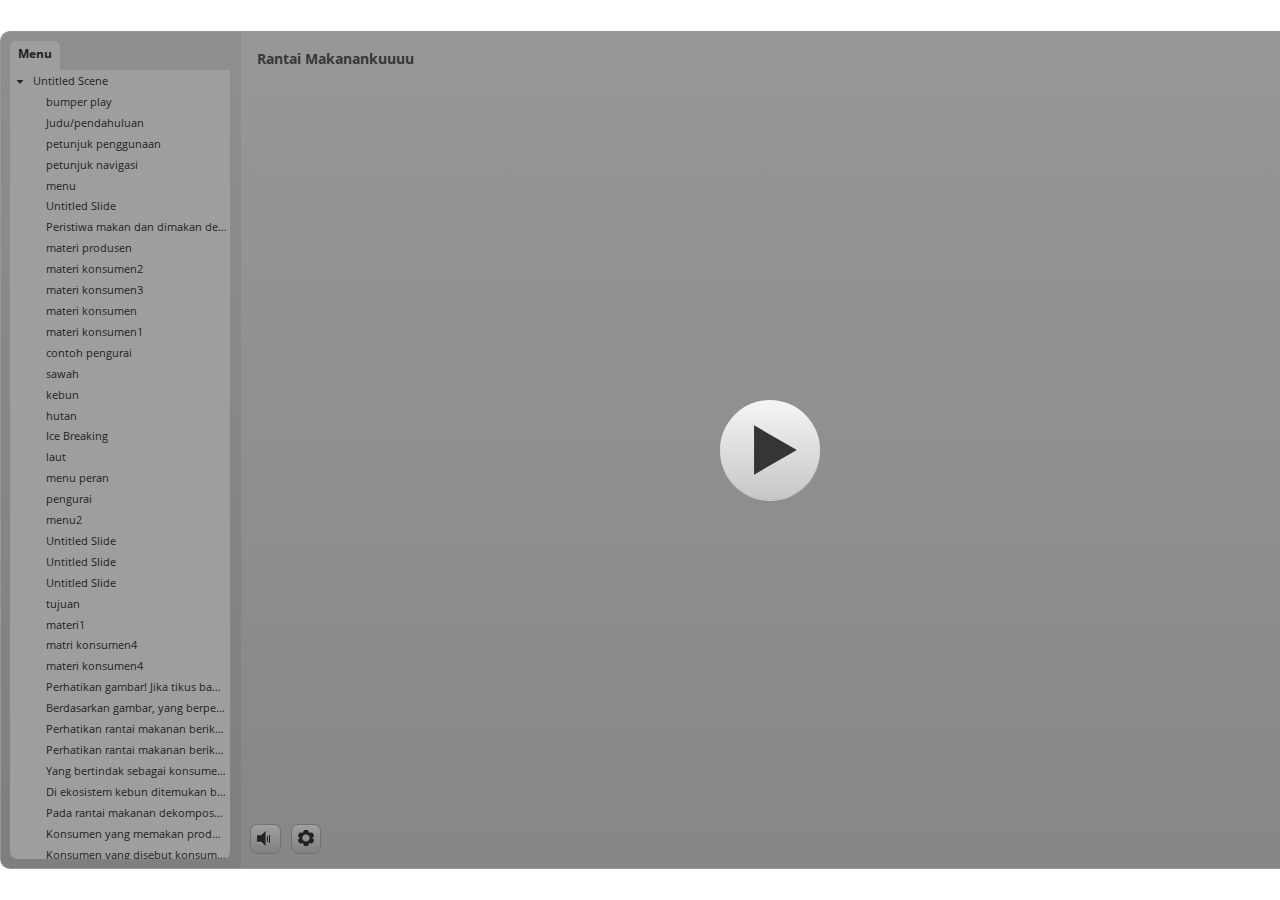
<file: index.html>
<!DOCTYPE html>
<html lang="en-US">
<head>
  <meta charset="utf-8">
  <!-- Created using Storyline 3 - http://www.articulate.com  -->
  <!-- version: 3.12.24693.0 -->
  <title>Rantai Makanankuuuu</title>
  <meta http-equiv="x-ua-compatible" content="IE=edge" />
  <meta name="viewport" content="width=device-width, initial-scale=1.0, user-scalable=no, shrink-to-fit=no, minimal-ui" />
  <meta name="apple-mobile-web-app-capable" content="yes" />
  <style>
    html, body { height: 100%; padding: 0; margin: 0 }
    #app { height: 100%; width: 100%; }
  </style>
  
  <script>window.THREE = { };</script>
</head>
<body style="background: #FFFFFF" class="cs-HTML theme-classic">
  <!-- 360 -->
<audio src="" id="bgSong" preload="auto" autoplay loop></audio>
  <script>!function(e){function n(e,i){return e.test(i)}function i(e){var i=e||navigator.userAgent,o=i.split("[FBAN");if(void 0!==o[1]&&(i=o[0]),this.apple={phone:n(t,i),ipod:n(d,i),tablet:!n(t,i)&&n(s,i),device:n(t,i)||n(d,i)||n(s,i)},this.amazon={phone:n(h,i),tablet:!n(h,i)&&n(a,i),device:n(h,i)||n(a,i)},this.android={phone:n(h,i)||n(b,i),tablet:!n(h,i)&&!n(b,i)&&(n(a,i)||n(r,i)),device:n(h,i)||n(a,i)||n(b,i)||n(r,i)},this.windows={phone:n(l,i),tablet:n(p,i),device:n(l,i)||n(p,i)},this.other={blackberry:n(f,i),blackberry10:n(u,i),opera:n(c,i),firefox:n(A,i),chrome:n(w,i),device:n(f,i)||n(u,i)||n(c,i)||n(A,i)||n(w,i)},this.seven_inch=n(v,i),this.any=this.apple.device||this.android.device||this.windows.device||this.other.device||this.seven_inch,this.phone=this.apple.phone||this.android.phone||this.windows.phone,this.tablet=this.apple.tablet||this.android.tablet||this.windows.tablet,"undefined"==typeof window)return this}function o(){var e=new i;return e.Class=i,e}var t=/iPhone/i,d=/iPod/i,s=/iPad/i,b=/(?=.*\bAndroid\b)(?=.*\bMobile\b)/i,r=/Android/i,h=/(?=.*\bAndroid\b)(?=.*\bSD4930UR\b)/i,a=/(?=.*\bAndroid\b)(?=.*\b(?:KFOT|KFTT|KFJWI|KFJWA|KFSOWI|KFTHWI|KFTHWA|KFAPWI|KFAPWA|KFARWI|KFASWI|KFSAWI|KFSAWA)\b)/i,l=/IEMobile/i,p=/(?=.*\bWindows\b)(?=.*\bARM\b)/i,f=/BlackBerry/i,u=/BB10/i,c=/Opera Mini/i,w=/(CriOS|Chrome)(?=.*\bMobile\b)/i,A=/(?=.*\bFirefox\b)(?=.*\bMobile\b)/i,v=new RegExp("(?:Nexus 7|BNTV250|Kindle Fire|Silk|GT-P1000)","i");"undefined"!=typeof module&&module.exports&&"undefined"==typeof window?module.exports=i:"undefined"!=typeof module&&module.exports&&"undefined"!=typeof window?module.exports=o():"function"==typeof define&&define.amd?define("isMobile",[],e.isMobile=o()):e.isMobile=o()}(this);
    window.isMobile.apple.tablet = window.isMobile.apple.tablet ||
      (navigator.platform === 'MacIntel' && navigator.maxTouchPoints > 1);
    window.isMobile.apple.device = window.isMobile.apple.device || window.isMobile.apple.tablet;
    window.isMobile.tablet = window.isMobile.tablet || window.isMobile.apple.tablet;
    window.isMobile.any = window.isMobile.any || window.isMobile.apple.tablet;
  </script>

  <div id="focus-sink" aria-hidden="true" tabIndex="-1"></div>

  <div id="preso"></div>
  <script>
    window.DS = {};
    window.globals = {
      DATA_PATH_BASE: '',
      HAS_FRAME: true,
      HAS_SLIDE: true,

      lmsPresent: false,
      tinCanPresent: false,
      cmi5Present: false,
      aoSupport: false,
      scale: 'noscale',
      captureRc: false,
      browserSize: 'optimal',
      bgColor: '#FFFFFF',
      features: 'AccessibleText,SettingsControl,TextStyleHyperlinks',
      themeName: 'classic',
      preloaderColor: '#FFFFFF',
      suppressAnalytics: false,
      productChannel: 'perpetual',
      publishSource: 'storyline',
      aid: '',
      cid: '81ef2e80-7535-4cf2-82e2-7ce16f9dc3d3',
      playerVersion: '3.12.24693.0',
      maxIosVideoElements: 5,

      
      parseParams: function(qs) {
        if (window.globals.parsedParams != null) {
          return window.globals.parsedParams;
        }
        qs = (qs || window.location.search.substr(1)).split('+').join(' ');
        var params = {},
            tokens,
            re = /[?&]?([^=]+)=([^&]*)/g;

        while (tokens = re.exec(qs)) {
          params[decodeURIComponent(tokens[1]).trim()] =
            decodeURIComponent(tokens[2]).trim();
        }
        window.globals.parsedParams = params;
        return params;
      }

    };

    (function() {

      var classTypes = [ 'desktop', 'mobile', 'phone', 'tablet' ];

      var addDeviceClasses = function(prefix, testObj) {
        var curr, i;
        for (i = 0; i < classTypes.length; i++) {
          curr = classTypes[i];
          if (testObj[curr]) {
            document.body.classList.add(prefix + curr);
          }
        }
      };

      var params = window.globals.parseParams(),
          isDevicePreview = params.devicepreview === '1',
          isPhoneOverride = params.deviceType === 'phone' || (isDevicePreview && params.phone == '1'),
          isTabletOverride = (params.deviceType === 'tablet' || isDevicePreview) && !isPhoneOverride,
          isMobileOverride = isPhoneOverride || isTabletOverride;

      var deviceView = {
        desktop: !window.isMobile.any && !isMobileOverride,
        mobile: window.isMobile.any || isMobileOverride,
        phone: isPhoneOverride || (window.isMobile.phone && !isTabletOverride),
        tablet: isTabletOverride || window.isMobile.tablet
      };

      window.globals.deviceView = deviceView;
      window.isMobile.desktop = !window.isMobile.any;
      window.isMobile.mobile = window.isMobile.any;

      addDeviceClasses('view-', deviceView);

    })();
  </script>
  
  <script src='story_content/user.js' type=text/javascript></script>
  <div class="slide-loader"></div>

  <script type="text/javascript">
    if (window.globals.deviceView.isMobile) { var doc = document, loader = doc.body.querySelector('.slide-loader'); [ 1, 2, 3 ].forEach(function(n) { var d = doc.createElement('div'); d.style.backgroundColor = window.globals.preloaderColor; d.classList.add('mobile-loader-dot'); d.classList.add('dot' + n); loader.appendChild(d); }); }
  </script>

  <div class="mobile-load-title-overlay" style="display: none">
    <div class="mobile-load-title">Rantai Makanankuuuu</div>
  </div>

  <div class="mobile-chrome-warning"></div>

  <script>
    
    if (window.autoSpider && window.vInterfaceObject) {
      document.querySelector('.mobile-load-title-overlay').style.display = 'none';
    }
  </script>

  

  <link rel="stylesheet" href="html5/data/css/output.min.css" data-noprefix />
</body>
<script src="html5/lib/scripts/bootstrapper.min.js"></script>
</html>
</file>
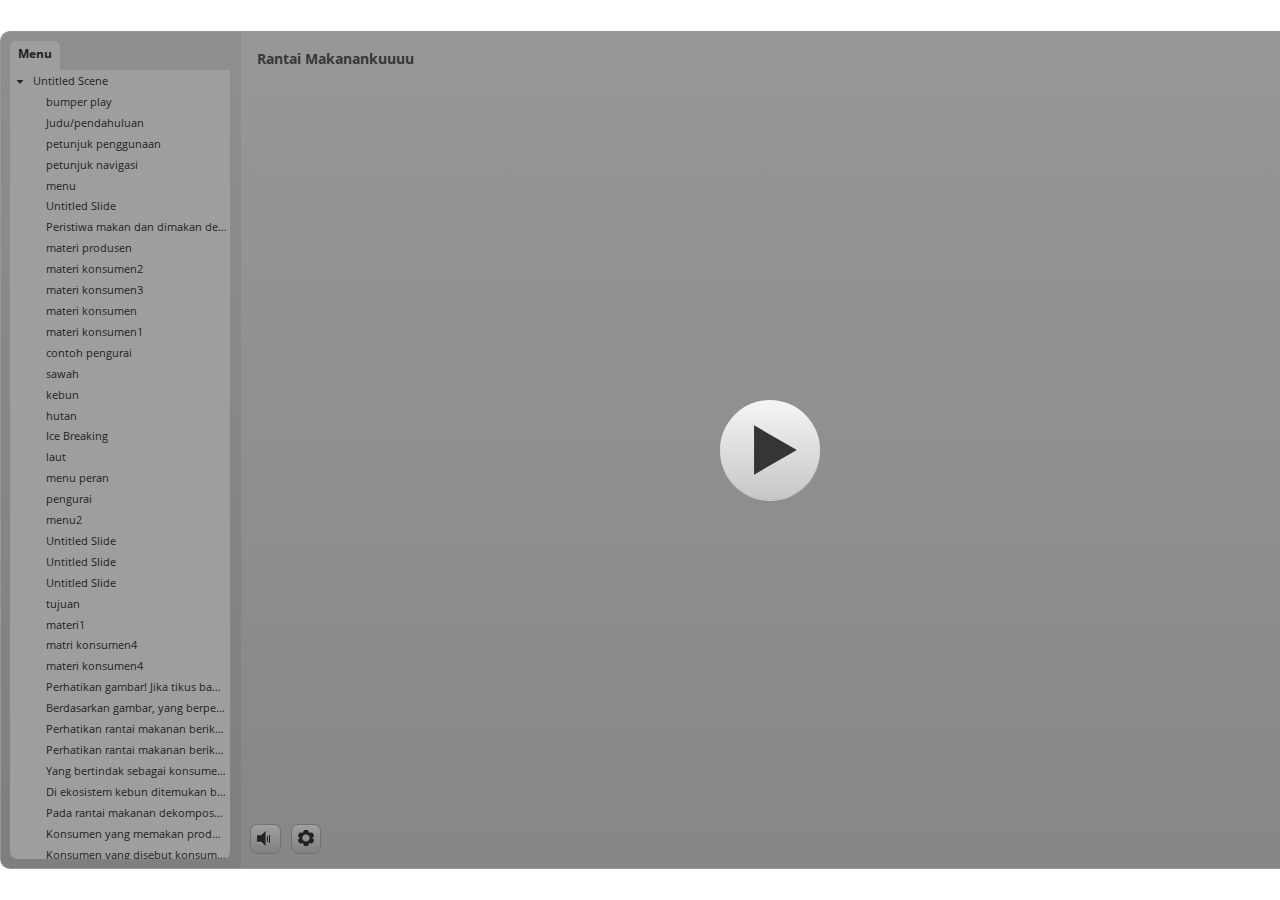
<file: story.html>
<!DOCTYPE html>
<html lang="en-US">
<head>
  <meta charset="utf-8">
  <!-- Created using Storyline 3 - http://www.articulate.com  -->
  <!-- version: 3.12.24693.0 -->
  <title>Rantai Makanankuuuu</title>
  <meta http-equiv="x-ua-compatible" content="IE=edge" />
  <meta name="viewport" content="width=device-width, initial-scale=1.0, user-scalable=no, shrink-to-fit=no, minimal-ui" />
  <meta name="apple-mobile-web-app-capable" content="yes" />
  <style>
    html, body { height: 100%; padding: 0; margin: 0 }
    #app { height: 100%; width: 100%; }
  </style>
  
  <script>window.THREE = { };</script>
</head>
<body style="background: #FFFFFF" class="cs-HTML theme-classic">
  <!-- 360 -->
  <script>!function(e){function n(e,i){return e.test(i)}function i(e){var i=e||navigator.userAgent,o=i.split("[FBAN");if(void 0!==o[1]&&(i=o[0]),this.apple={phone:n(t,i),ipod:n(d,i),tablet:!n(t,i)&&n(s,i),device:n(t,i)||n(d,i)||n(s,i)},this.amazon={phone:n(h,i),tablet:!n(h,i)&&n(a,i),device:n(h,i)||n(a,i)},this.android={phone:n(h,i)||n(b,i),tablet:!n(h,i)&&!n(b,i)&&(n(a,i)||n(r,i)),device:n(h,i)||n(a,i)||n(b,i)||n(r,i)},this.windows={phone:n(l,i),tablet:n(p,i),device:n(l,i)||n(p,i)},this.other={blackberry:n(f,i),blackberry10:n(u,i),opera:n(c,i),firefox:n(A,i),chrome:n(w,i),device:n(f,i)||n(u,i)||n(c,i)||n(A,i)||n(w,i)},this.seven_inch=n(v,i),this.any=this.apple.device||this.android.device||this.windows.device||this.other.device||this.seven_inch,this.phone=this.apple.phone||this.android.phone||this.windows.phone,this.tablet=this.apple.tablet||this.android.tablet||this.windows.tablet,"undefined"==typeof window)return this}function o(){var e=new i;return e.Class=i,e}var t=/iPhone/i,d=/iPod/i,s=/iPad/i,b=/(?=.*\bAndroid\b)(?=.*\bMobile\b)/i,r=/Android/i,h=/(?=.*\bAndroid\b)(?=.*\bSD4930UR\b)/i,a=/(?=.*\bAndroid\b)(?=.*\b(?:KFOT|KFTT|KFJWI|KFJWA|KFSOWI|KFTHWI|KFTHWA|KFAPWI|KFAPWA|KFARWI|KFASWI|KFSAWI|KFSAWA)\b)/i,l=/IEMobile/i,p=/(?=.*\bWindows\b)(?=.*\bARM\b)/i,f=/BlackBerry/i,u=/BB10/i,c=/Opera Mini/i,w=/(CriOS|Chrome)(?=.*\bMobile\b)/i,A=/(?=.*\bFirefox\b)(?=.*\bMobile\b)/i,v=new RegExp("(?:Nexus 7|BNTV250|Kindle Fire|Silk|GT-P1000)","i");"undefined"!=typeof module&&module.exports&&"undefined"==typeof window?module.exports=i:"undefined"!=typeof module&&module.exports&&"undefined"!=typeof window?module.exports=o():"function"==typeof define&&define.amd?define("isMobile",[],e.isMobile=o()):e.isMobile=o()}(this);
    window.isMobile.apple.tablet = window.isMobile.apple.tablet ||
      (navigator.platform === 'MacIntel' && navigator.maxTouchPoints > 1);
    window.isMobile.apple.device = window.isMobile.apple.device || window.isMobile.apple.tablet;
    window.isMobile.tablet = window.isMobile.tablet || window.isMobile.apple.tablet;
    window.isMobile.any = window.isMobile.any || window.isMobile.apple.tablet;
  </script>

  <div id="focus-sink" aria-hidden="true" tabIndex="-1"></div>

  <div id="preso"></div>
  <script>
    window.DS = {};
    window.globals = {
      DATA_PATH_BASE: '',
      HAS_FRAME: true,
      HAS_SLIDE: true,

      lmsPresent: false,
      tinCanPresent: false,
      cmi5Present: false,
      aoSupport: false,
      scale: 'noscale',
      captureRc: false,
      browserSize: 'optimal',
      bgColor: '#FFFFFF',
      features: 'AccessibleText,SettingsControl,TextStyleHyperlinks',
      themeName: 'classic',
      preloaderColor: '#FFFFFF',
      suppressAnalytics: false,
      productChannel: 'perpetual',
      publishSource: 'storyline',
      aid: '',
      cid: '81ef2e80-7535-4cf2-82e2-7ce16f9dc3d3',
      playerVersion: '3.12.24693.0',
      maxIosVideoElements: 5,

      
      parseParams: function(qs) {
        if (window.globals.parsedParams != null) {
          return window.globals.parsedParams;
        }
        qs = (qs || window.location.search.substr(1)).split('+').join(' ');
        var params = {},
            tokens,
            re = /[?&]?([^=]+)=([^&]*)/g;

        while (tokens = re.exec(qs)) {
          params[decodeURIComponent(tokens[1]).trim()] =
            decodeURIComponent(tokens[2]).trim();
        }
        window.globals.parsedParams = params;
        return params;
      }

    };

    (function() {

      var classTypes = [ 'desktop', 'mobile', 'phone', 'tablet' ];

      var addDeviceClasses = function(prefix, testObj) {
        var curr, i;
        for (i = 0; i < classTypes.length; i++) {
          curr = classTypes[i];
          if (testObj[curr]) {
            document.body.classList.add(prefix + curr);
          }
        }
      };

      var params = window.globals.parseParams(),
          isDevicePreview = params.devicepreview === '1',
          isPhoneOverride = params.deviceType === 'phone' || (isDevicePreview && params.phone == '1'),
          isTabletOverride = (params.deviceType === 'tablet' || isDevicePreview) && !isPhoneOverride,
          isMobileOverride = isPhoneOverride || isTabletOverride;

      var deviceView = {
        desktop: !window.isMobile.any && !isMobileOverride,
        mobile: window.isMobile.any || isMobileOverride,
        phone: isPhoneOverride || (window.isMobile.phone && !isTabletOverride),
        tablet: isTabletOverride || window.isMobile.tablet
      };

      window.globals.deviceView = deviceView;
      window.isMobile.desktop = !window.isMobile.any;
      window.isMobile.mobile = window.isMobile.any;

      addDeviceClasses('view-', deviceView);

    })();
  </script>
  
  <script src='story_content/user.js' type=text/javascript></script>
  <div class="slide-loader"></div>

  <script type="text/javascript">
    if (window.globals.deviceView.isMobile) { var doc = document, loader = doc.body.querySelector('.slide-loader'); [ 1, 2, 3 ].forEach(function(n) { var d = doc.createElement('div'); d.style.backgroundColor = window.globals.preloaderColor; d.classList.add('mobile-loader-dot'); d.classList.add('dot' + n); loader.appendChild(d); }); }
  </script>

  <div class="mobile-load-title-overlay" style="display: none">
    <div class="mobile-load-title">Rantai Makanankuuuu</div>
  </div>

  <div class="mobile-chrome-warning"></div>

  <script>
    
    if (window.autoSpider && window.vInterfaceObject) {
      document.querySelector('.mobile-load-title-overlay').style.display = 'none';
    }
  </script>

  

  <link rel="stylesheet" href="html5/data/css/output.min.css" data-noprefix />
</body>
<script src="html5/lib/scripts/bootstrapper.min.js"></script>
</html>
</file>
<file: html5/data/css/output.min.css>
@font-face {
  font-family: 'Open SansBold CharsBold7FA3ED33';
  src: url('[data-uri]');
  font-style: normal;
  font-weight: normal;
}
@font-face {
  font-family: 'Open Sans Charset1_ 6WJC949C818';
  src: url('[data-uri]');
  font-style: normal;
  font-weight: normal;
}
@font-face {
  font-family: 'MS PGothic Charset1_ 5gE9ED9D35';
  src: url('[data-uri]');
  font-style: normal;
  font-weight: normal;
}
@font-face {
  font-family: 'Open SansBold CharsBoldE47A47C6';
  src: url('[data-uri]');
  font-style: normal;
  font-weight: normal;
}
@font-face {
  font-family: 'Open Sans Charset0_v9TY33EDE6F2';
  src: url('[data-uri]');
  font-style: normal;
  font-weight: normal;
}
.cs-npnxnanbnsnfns00001100101 .cs-infopanel  {
  box-shadow: 0 1px 0 rgba(184, 184, 184, 1);
  background: rgba(255, 255, 255, 1);
}
.cs-npnxnanbnsnfns00001100101 .cs-infopanel .cs-link {
  color: rgba(124, 34, 128, 1);
}
.cs-npnxnanbnsnfns00001100101 .cs-infopanel .cs-link:hover {
  color: rgba(0, 0, 238, 1);
}
.cs-npnxnanbnsnfns00001100101 .cs-infopanel .cs-name {
  color: rgba(68, 68, 68, 1);
}
.cs-npnxnanbnsnfns00001100101 .cs-infopanel .cs-title {
  color: rgba(153, 153, 153, 1);
}
.cs-npnxnanbnsnfns00001100101 .cs-infopanelpopup  {
  box-shadow: 0 1px 0 rgba(184, 184, 184, 1);
  background: linear-gradient(180deg, rgba(233, 233, 233, 1) 0%, rgba(207, 207, 207, 1) 100%);
}
.cs-npnxnanbnsnfns00001100101 .cs-infopanelpopup .cs-link {
  color: rgba(124, 34, 128, 1);
}
.cs-npnxnanbnsnfns00001100101 .cs-infopanelpopup .cs-link:hover {
  color: rgba(0, 0, 238, 1);
}
.cs-npnxnanbnsnfns00001100101 .cs-infopanelpopup .cs-name {
  color: rgba(68, 68, 68, 1);
}
.cs-npnxnanbnsnfns00001100101 .cs-infopanelpopup .cs-bio {
  color: rgba(153, 153, 153, 1);
}
.cs-npnxnanbnsnfns00001100101 .cs-timer  {
  color: rgba(85, 85, 85, 1);
}
.cs-npnxnanbnsnfns00001100101 .cs-duration stop:first-child {
  stop-color: rgba(0, 215, 255, 1);
}
.cs-npnxnanbnsnfns00001100101 .cs-duration stop:last-child {
  stop-color: rgba(0, 171, 255, 1);
}
.cs-npnxnanbnsnfns00001100101 .cs-elapsed stop:first-child {
  stop-color: rgba(254, 227, 71, 1);
}
.cs-npnxnanbnsnfns00001100101 .cs-elapsed stop:last-child {
  stop-color: rgba(252, 204, 42, 1);
}
.cs-npnxnanbnsnfns00001100101 .cs-timer .cs-pie .cs-innerstroke {
  stroke: rgba(199, 199, 199, 1);
}
.cs-npnxnanbnsnfns00001100101 .cs-timer .cs-pie .cs-innerborder {
  stroke: rgba(255, 255, 255, 1);
}
.cs-npnxnanbnsnfns00001100101 .cs-window  {
  box-shadow: 0 8px 5px rgba(0, 0, 0, 0.2);
  border-color: rgba(234, 234, 234, 1);
  background: rgba(243, 243, 243, 1);
  color: rgba(85, 85, 85, 1);
}
.cs-npnxnanbnsnfns00001100101 .cs-window .cs-diva {
  border-color: rgba(247, 247, 247, 1);
}
.cs-npnxnanbnsnfns00001100101 .cs-window .cs-divb {
  border-color: rgba(211, 211, 211, 1);
}
.cs-npnxnanbnsnfns00001100101 .cs-editor .cs-editor-slide {
  color: rgba(85, 85, 85, 1);
}
.cs-npnxnanbnsnfns00001100101 .cs-editor .cs-editor-html {
  color: rgba(68, 68, 68, 1);
}
.cs-npnxnanbnsnfns00001100101 .cs-editor .cs-editor-button {
  text-shadow: 0 1px 0 rgba(240, 240, 240, 1);
  color: rgba(53, 53, 53, 1);
  border-color: rgba(177, 177, 177, 1);
  background: linear-gradient(180deg, rgba(245, 245, 245, 1) 0%, rgba(199, 199, 199, 1) 100%);
}
.cs-npnxnanbnsnfns00001100101 .cs-editor .cs-editor-button:hover {
  background: linear-gradient(180deg, rgba(242, 242, 242, 1) 0%, rgba(175, 175, 175, 1) 100%);
}
.cs-npnxnanbnsnfns00001100101 .cs-editor .cs-editor-button:active {
  background: linear-gradient(180deg, rgba(199, 199, 199, 1) 0%, rgba(244, 244, 244, 1) 100%);
}
.cs-npnxnanbnsnfns00001100101 .cs-listitem  {
  color: rgba(53, 53, 53, 1);
  border-color: rgba(223, 223, 223, 1);
}
.cs-npnxnanbnsnfns00001100101 .cs-listitem.cs-viewed {
  color: rgba(144, 144, 144, 1);
}
.cs-npnxnanbnsnfns00001100101 .cs-listitem.cs-selected {
  color: rgba(53, 53, 53, 1);
  background: rgba(192, 226, 241, 1);
}
.cs-npnxnanbnsnfns00001100101 .cs-listitem.cs-selected:hover {
  background: rgba(192, 226, 241, 1);
}
.cs-npnxnanbnsnfns00001100101 .cs-listitem.cs-selected.hover {
  background: rgba(192, 226, 241, 1);
}
.cs-npnxnanbnsnfns00001100101 .cs-listitem.cs-selected:focus {
  background: rgba(192, 226, 241, 1);
}
.cs-npnxnanbnsnfns00001100101 .cs-listitem .cs-icon-carrot {
  fill: rgba(53, 53, 53, 1);
}
.cs-npnxnanbnsnfns00001100101 .cs-listitem .cs-icon-carrot .cs-shadow {
  fill: rgba(255, 255, 255, 1);
}
.cs-npnxnanbnsnfns00001100101 .cs-listitem:hover {
  background: rgba(230, 230, 230, 1);
}
.cs-npnxnanbnsnfns00001100101 .cs-listitem.hover {
  background: rgba(230, 230, 230, 1);
}
.cs-npnxnanbnsnfns00001100101 .cs-listitem:focus {
  background: rgba(230, 230, 230, 1);
}
.cs-npnxnanbnsnfns00001100101 .cs-glossary  {
  color: rgba(53, 53, 53, 1);
}
.cs-npnxnanbnsnfns00001100101 .cs-glossary .cs-scrolling-panel {
  background: rgba(231, 231, 231, 1);
}
.cs-npnxnanbnsnfns00001100101 .cs-glossary .cs-term.cs-selected .cs-choice-list-trigger {
  color: rgba(53, 53, 53, 1);
  background: rgba(192, 226, 241, 1);
}
.cs-npnxnanbnsnfns00001100101 .cs-glossary .cs-term.cs-selected .cs-choice-list-trigger:focus {
  color: rgba(53, 53, 53, 1);
  background: rgba(192, 226, 241, 1);
}
.cs-npnxnanbnsnfns00001100101 .cs-glossary .cs-term:hover .cs-choice-list-trigger {
  background: rgba(230, 230, 230, 1);
}
.cs-npnxnanbnsnfns00001100101 .cs-glossary .cs-term.hover .cs-choice-list-trigger {
  background: rgba(230, 230, 230, 1);
}
.cs-npnxnanbnsnfns00001100101 .cs-glossary .cs-term .cs-choice-list-trigger:focus {
  background: rgba(230, 230, 230, 1);
}
.cs-npnxnanbnsnfns00001100101 .cs-glossary .cs-diva {
  border-color: rgba(226, 226, 226, 1);
}
.cs-npnxnanbnsnfns00001100101 .cs-glossary .cs-divb {
  border-color: rgba(226, 226, 226, 1);
}
.cs-npnxnanbnsnfns00001100101 .cs-glossary .cs-divc {
  border-color: rgba(250, 250, 250, 1);
}
.cs-npnxnanbnsnfns00001100101 .cs-glossary .cs-heading {
  color: rgba(68, 68, 68, 1);
}
.cs-npnxnanbnsnfns00001100101 .cs-resource .cs-separator {
  border-color: rgba(224, 224, 224, 1);
}
.cs-npnxnanbnsnfns00001100101 .cs-outline  {
  color: rgba(68, 68, 68, 1);
}
.cs-npnxnanbnsnfns00001100101 .cs-outline .cs-diva {
  border-color: rgba(198, 198, 198, 1);
}
.cs-npnxnanbnsnfns00001100101 .cs-outline .cs-divb {
  border-color: rgba(249, 249, 249, 1);
}
.cs-npnxnanbnsnfns00001100101 .cs-outline .cs-divc {
  border-color: rgba(225, 225, 225, 1);
}
.cs-npnxnanbnsnfns00001100101 .cs-outline .cs-search-filter:hover {
  color: rgba(0, 0, 238, 1);
}
.cs-npnxnanbnsnfns00001100101 .cs-outline .cs-search-filter.hover {
  color: rgba(0, 0, 238, 1);
}
.cs-npnxnanbnsnfns00001100101 .cs-transcript  {
  color: rgba(68, 68, 68, 1);
}
.cs-npnxnanbnsnfns00001100101 .cs-transcript .cs-div {
  border-color: rgba(225, 225, 225, 1);
}
.cs-npnxnanbnsnfns00001100101 .cs-tabs:not(.topmenu-item) {
  color: rgba(85, 85, 85, 1);
}
.cs-npnxnanbnsnfns00001100101 .cs-tabs .cs-inner-button:not(.topmenu-item) {
  text-shadow: 0 1px 0 rgba(240, 240, 240, 1);
}
.cs-npnxnanbnsnfns00001100101 .cs-tabs:hover:not(.topmenu-item) {
  color: rgba(51, 51, 51, 1);
}
.cs-npnxnanbnsnfns00001100101 .cs-tabs.cs-selected {
  background: rgba(243, 243, 243, 1);
  color: rgba(51, 51, 51, 1);
}
.cs-npnxnanbnsnfns00001100101 .cs-seekcontrol  {
  background: linear-gradient(180deg, rgba(245, 245, 245, 1) 0%, rgba(199, 199, 199, 1) 100%);
  border-color: rgba(177, 177, 177, 1);
}
.cs-npnxnanbnsnfns00001100101 .cs-seekcontrol .cs-button:hover .cs-icon {
  fill: rgba(85, 85, 85, 1);
}
.cs-npnxnanbnsnfns00001100101 .cs-seekcontrol .cs-button.hover .cs-icon {
  fill: rgba(85, 85, 85, 1);
}
.cs-npnxnanbnsnfns00001100101 .cs-seekcontrol .cs-button .cs-icon-shadow {
  fill: rgba(240, 240, 240, 1);
}
.cs-npnxnanbnsnfns00001100101 .cs-seekcontrol .cs-button .cs-icon {
  fill: rgba(45, 45, 45, 1);
}
.cs-npnxnanbnsnfns00001100101 .cs-seekcontrol .cs-seek .cs-fill {
  background: rgba(255, 255, 255, 1);
}
.cs-npnxnanbnsnfns00001100101 .cs-seekcontrol .cs-seek {
  background: rgba(231, 231, 231, 1);
  border-color: rgba(184, 184, 184, 1);
}
.cs-npnxnanbnsnfns00001100101 .cs-searchinput .cs-input {
  color: rgba(138, 138, 138, 1);
  border-color: rgba(173, 173, 173, 1);
  background: rgba(223, 223, 223, 1);
}
.cs-npnxnanbnsnfns00001100101 .cs-searchinput .cs-input:focus {
  color: rgba(51, 51, 51, 1);
  background: rgba(250, 250, 250, 1);
}
.cs-npnxnanbnsnfns00001100101 .cs-searchinput .cs-input:hover {
  box-shadow: inset 0 0 1px 0 rgba(107, 248, 255, 1);
}
.cs-npnxnanbnsnfns00001100101 .cs-searchinput .cs-input.hover {
  box-shadow: inset 0 0 1px 0 rgba(107, 248, 255, 1);
}
.cs-npnxnanbnsnfns00001100101 .cs-searchinput .cs-button .cs-icon {
  fill: rgba(138, 138, 138, 1);
}
.cs-npnxnanbnsnfns00001100101 .cs-searchinput .cs-button:hover {
  fill: linear-gradient(180deg, rgba(245, 245, 245, 1) 0%, rgba(199, 199, 199, 1) 100%);
}
.cs-npnxnanbnsnfns00001100101 .cs-searchinput .cs-button.hover {
  fill: linear-gradient(180deg, rgba(245, 245, 245, 1) 0%, rgba(199, 199, 199, 1) 100%);
}
.cs-npnxnanbnsnfns00001100101 .cs-menu  {
  box-shadow: 0 1px 0 rgba(184, 184, 184, 1);
  background: rgba(243, 243, 243, 1);
}
.cs-npnxnanbnsnfns00001100101 .cs-topmenu-item.active .cs-tab {
  background: rgba(243, 243, 243, 1);
}
.cs-npnxnanbnsnfns00001100101 .cs-logo  {
  box-shadow: 0 1px 0 rgba(184, 184, 184, 1);
  background: rgba(255, 255, 255, 1);
}
.cs-npnxnanbnsnfns00001100101 .cs-checkbox  {
  color: rgba(68, 68, 68, 1);
}
.cs-npnxnanbnsnfns00001100101 .cs-checkbox:hover {
  border-color: rgba(107, 248, 255, 1);
}
.cs-npnxnanbnsnfns00001100101 .cs-checkbox.hover {
  border-color: rgba(107, 248, 255, 1);
}
.cs-npnxnanbnsnfns00001100101 .cs-checkbox .cs-box {
  color: rgba(255, 255, 255, 1);
  border-color: rgba(184, 184, 184, 1);
}
.cs-npnxnanbnsnfns00001100101 .cs-checkbox .cs-box:checked::after {
  color: rgba(51, 204, 0, 1);
}
.cs-npnxnanbnsnfns00001100101 .cs-checkbox .cs-box.checked.after {
  color: rgba(51, 204, 0, 1);
}
.cs-npnxnanbnsnfns00001100101 .cs-button  {
  text-shadow: 0 1px 0 rgba(240, 240, 240, 1);
  color: rgba(53, 53, 53, 1);
  border-color: rgba(177, 177, 177, 1);
  background: linear-gradient(180deg, rgba(245, 245, 245, 1) 0%, rgba(199, 199, 199, 1) 100%);
  box-shadow: 0 1px 0 rgba(207, 207, 207, 1);
}
.cs-npnxnanbnsnfns00001100101 .cs-button .cs-icon {
  fill: rgba(53, 53, 53, 1);
}
.cs-npnxnanbnsnfns00001100101 .cs-button .cs-icon-shadow {
  fill: rgba(240, 240, 240, 1);
}
.cs-npnxnanbnsnfns00001100101 .cs-button:hover {
  background: linear-gradient(180deg, rgba(242, 242, 242, 1) 0%, rgba(175, 175, 175, 1) 100%);
}
.cs-npnxnanbnsnfns00001100101 .cs-button.hover {
  background: linear-gradient(180deg, rgba(242, 242, 242, 1) 0%, rgba(175, 175, 175, 1) 100%);
}
.cs-npnxnanbnsnfns00001100101 .cs-button:active {
  background: linear-gradient(180deg, rgba(199, 199, 199, 1) 0%, rgba(244, 244, 244, 1) 100%);
}
.cs-npnxnanbnsnfns00001100101 .cs-button.cs-disabled:hover {
  background: linear-gradient(180deg, rgba(245, 245, 245, 1) 0%, rgba(199, 199, 199, 1) 100%);
}
.cs-npnxnanbnsnfns00001100101 .cs-button.cs-disabled.hover {
  background: linear-gradient(180deg, rgba(245, 245, 245, 1) 0%, rgba(199, 199, 199, 1) 100%);
}
.cs-npnxnanbnsnfns00001100101 .cs-button.cs-disabled:active {
  background: linear-gradient(180deg, rgba(245, 245, 245, 1) 0%, rgba(199, 199, 199, 1) 100%);
}
.cs-npnxnanbnsnfns00001100101 .cs-button.cs-volume:hover {
  background: linear-gradient(180deg, rgba(245, 245, 245, 1) 0%, rgba(199, 199, 199, 1) 100%);
}
.cs-npnxnanbnsnfns00001100101 .cs-button.cs-volume.hover {
  background: linear-gradient(180deg, rgba(245, 245, 245, 1) 0%, rgba(199, 199, 199, 1) 100%);
}
.cs-npnxnanbnsnfns00001100101 .cs-button.cs-volume:active {
  background: linear-gradient(180deg, rgba(245, 245, 245, 1) 0%, rgba(199, 199, 199, 1) 100%);
}
.cs-npnxnanbnsnfns00001100101.cs-base  {
  color: rgba(85, 85, 85, 1);
  border-color: rgba(233, 233, 233, 1);
  background: linear-gradient(180deg, rgba(233, 233, 233, 1) 0%, rgba(207, 207, 207, 1) 100%);
}
.cs-npnxnanbnsnfns00001100101.cs-base .cs-separator .cs-diva {
  background: rgba(211, 211, 211, 1);
}
.cs-npnxnanbnsnfns00001100101.cs-base .cs-separator .cs-divb {
  background: rgba(247, 247, 247, 1);
}
.cs-npnxnanbnsnfns00001100101.cs-base .cs-topmenu-item.active .cs-tab {
  border-color: rgba(211, 211, 211, 1);
}
.cs-npnxnanbnsnfns00001100101.cs-base .cs-topmenu-item.active .cs-panel {
  border-color: rgba(211, 211, 211, 1);
}
.cs-npnxnanbnsnfns00001100101.cs-base .cs-left {
  background: linear-gradient(180deg, rgba(219, 219, 219, 1) 0%, rgba(195, 195, 195, 1) 100%);
}
.cs-npnxnanbnsnfns00001100101.cs-base .cs-area-primary .cs-slide-container {
  background: linear-gradient(180deg, rgba(233, 233, 233, 1) 0%, rgba(207, 207, 207, 1) 100%);
}
.cs-npnxnanbnsnfns00001100101 .cs-volume::-moz-range-thumb {
  border-color: rgba(165, 165, 165, 1);
  box-shadow: inset 0 0 1px 0 rgba(212, 212, 212, 1);
  background: rgba(200, 200, 200, 1);
}
.cs-npnxnanbnsnfns00001100101 .cs-volume::-ms-thumb {
  border-color: rgba(165, 165, 165, 1);
  box-shadow: inset 0 0 1px 0 rgba(212, 212, 212, 1);
  background: rgba(200, 200, 200, 1);
}
.cs-npnxnanbnsnfns00001100101 .cs-volume::-webkit-slider-thumb {
  border-color: rgba(165, 165, 165, 1);
  box-shadow: inset 0 0 1px 0 rgba(212, 212, 212, 1);
  background: rgba(200, 200, 200, 1);
}
.cs-npnxnanbnsnfns00001100101 .cs-volume::-moz-range-track {
  border-color: rgba(242, 242, 242, 1);
  background: linear-gradient(180deg, rgba(188, 188, 188, 1) 0%, rgba(188, 188, 188, 1) 50.196%, rgba(195, 195, 195, 1) 100%);
}
.cs-npnxnanbnsnfns00001100101 .cs-volume::-ms-track {
  border-color: rgba(242, 242, 242, 1);
  background: linear-gradient(180deg, rgba(188, 188, 188, 1) 0%, rgba(188, 188, 188, 1) 50.196%, rgba(195, 195, 195, 1) 100%);
}
.cs-npnxnanbnsnfns00001100101 .cs-volume::-webkit-slider-runnable-track {
  border-color: rgba(242, 242, 242, 1);
  background: linear-gradient(180deg, rgba(188, 188, 188, 1) 0%, rgba(188, 188, 188, 1) 50.196%, rgba(195, 195, 195, 1) 100%);
}
body.show-focus .tab-focus-box {
  border-color: rgba(255, 255, 0, 1);
}
.skipnav {
  border-color: rgba(255, 255, 0, 1);
}
.fn-npnxnanbsnfns00001100101 {
  font-family: 'Open SansD6FFC9F9';
  -webkit-font-variant-ligatures: no-common-ligatures;
  font-variant-ligatures: no-common-ligatures;
}
.fn-pxabnsnfns00001100101 {
  font-family: 'Open SansD6FFC9F9';
  -webkit-font-variant-ligatures: no-common-ligatures;
  font-variant-ligatures: no-common-ligatures;
}
.fn-npxnabnsnfns00001100101 {
  font-family: 'Open SansD6FFC9F9';
  -webkit-font-variant-ligatures: no-common-ligatures;
  font-variant-ligatures: no-common-ligatures;
}
.fn-npnxnanbnsnfns00001100101 {
  font-family: 'Open SansD6FFC9F9';
  -webkit-font-variant-ligatures: no-common-ligatures;
  font-variant-ligatures: no-common-ligatures;
}
.fn-pxabnsnfns00001100100 {
  font-family: 'Open SansD6FFC9F9';
  -webkit-font-variant-ligatures: no-common-ligatures;
  font-variant-ligatures: no-common-ligatures;
}
@font-face {
  font-family: 'Open SansD6FFC9F9';
  src: url('[data-uri]');
  font-style: normal;
  font-weight: bold;
}
@font-face {
  font-family: 'Open SansD6FFC9F9';
  src: url('[data-uri]');
  font-style: normal;
  font-weight: normal;
}
.cs-InvalidPromptSlide .cs-6baQmbRhT5U-InvalidPromptSlide-btn0 {
  color: rgba(53, 53, 53, 1);
  border-color: rgba(177, 177, 177, 1);
  background: linear-gradient(180deg, rgba(245, 245, 245, 1) 0%, rgba(199, 199, 199, 1) 100%);
  text-shadow: 0 1px 0 rgba(240, 240, 240, 1);
}
.cs-InvalidPromptSlide .cs-6baQmbRhT5U-InvalidPromptSlide-btn0 .cs-html {
  color: rgba(68, 68, 68, 1);
}
.cs-InvalidPromptSlide .cs-6baQmbRhT5U-InvalidPromptSlide-btn0 .cs-slide {
  border-color: rgba(85, 85, 85, 1);
}
.cs-InvalidPromptSlide .cs-6baQmbRhT5U-InvalidPromptSlide-btn0:hover {
  background: linear-gradient(180deg, rgba(242, 242, 242, 1) 0%, rgba(175, 175, 175, 1) 100%);
}
.cs-InvalidPromptSlide .cs-6baQmbRhT5U-InvalidPromptSlide-btn0:active {
  background: linear-gradient(180deg, rgba(199, 199, 199, 1) 0%, rgba(244, 244, 244, 1) 100%);
}
.cs-PrintPromptSlide .cs-6baQmbRhT5U-PrintPromptSlide-btn0 {
  color: rgba(53, 53, 53, 1);
  border-color: rgba(177, 177, 177, 1);
  background: linear-gradient(180deg, rgba(245, 245, 245, 1) 0%, rgba(199, 199, 199, 1) 100%);
  text-shadow: 0 1px 0 rgba(240, 240, 240, 1);
}
.cs-PrintPromptSlide .cs-6baQmbRhT5U-PrintPromptSlide-btn0 .cs-html {
  color: rgba(68, 68, 68, 1);
}
.cs-PrintPromptSlide .cs-6baQmbRhT5U-PrintPromptSlide-btn0 .cs-slide {
  border-color: rgba(85, 85, 85, 1);
}
.cs-PrintPromptSlide .cs-6baQmbRhT5U-PrintPromptSlide-btn0:hover {
  background: linear-gradient(180deg, rgba(242, 242, 242, 1) 0%, rgba(175, 175, 175, 1) 100%);
}
.cs-PrintPromptSlide .cs-6baQmbRhT5U-PrintPromptSlide-btn0:active {
  background: linear-gradient(180deg, rgba(199, 199, 199, 1) 0%, rgba(244, 244, 244, 1) 100%);
}
.cs-ScrollPromptSlide .cs-6baQmbRhT5U-ScrollPromptSlide-btn0 {
  color: rgba(53, 53, 53, 1);
  border-color: rgba(177, 177, 177, 1);
  background: linear-gradient(180deg, rgba(245, 245, 245, 1) 0%, rgba(199, 199, 199, 1) 100%);
  text-shadow: 0 1px 0 rgba(240, 240, 240, 1);
}
.cs-ScrollPromptSlide .cs-6baQmbRhT5U-ScrollPromptSlide-btn0 .cs-html {
  color: rgba(68, 68, 68, 1);
}
.cs-ScrollPromptSlide .cs-6baQmbRhT5U-ScrollPromptSlide-btn0 .cs-slide {
  border-color: rgba(85, 85, 85, 1);
}
.cs-ScrollPromptSlide .cs-6baQmbRhT5U-ScrollPromptSlide-btn0:hover {
  background: linear-gradient(180deg, rgba(242, 242, 242, 1) 0%, rgba(175, 175, 175, 1) 100%);
}
.cs-ScrollPromptSlide .cs-6baQmbRhT5U-ScrollPromptSlide-btn0:active {
  background: linear-gradient(180deg, rgba(199, 199, 199, 1) 0%, rgba(244, 244, 244, 1) 100%);
}
.cs-ResumePromptSlide .cs-6baQmbRhT5U-ResumePromptSlide-btn0 {
  color: rgba(53, 53, 53, 1);
  border-color: rgba(177, 177, 177, 1);
  background: linear-gradient(180deg, rgba(245, 245, 245, 1) 0%, rgba(199, 199, 199, 1) 100%);
  text-shadow: 0 1px 0 rgba(240, 240, 240, 1);
}
.cs-ResumePromptSlide .cs-6baQmbRhT5U-ResumePromptSlide-btn0 .cs-html {
  color: rgba(68, 68, 68, 1);
}
.cs-ResumePromptSlide .cs-6baQmbRhT5U-ResumePromptSlide-btn0 .cs-slide {
  border-color: rgba(85, 85, 85, 1);
}
.cs-ResumePromptSlide .cs-6baQmbRhT5U-ResumePromptSlide-btn0:hover {
  background: linear-gradient(180deg, rgba(242, 242, 242, 1) 0%, rgba(175, 175, 175, 1) 100%);
}
.cs-ResumePromptSlide .cs-6baQmbRhT5U-ResumePromptSlide-btn0:active {
  background: linear-gradient(180deg, rgba(199, 199, 199, 1) 0%, rgba(244, 244, 244, 1) 100%);
}
.cs-ResumePromptSlide .cs-6baQmbRhT5U-ResumePromptSlide-btn1 {
  color: rgba(53, 53, 53, 1);
  border-color: rgba(177, 177, 177, 1);
  background: linear-gradient(180deg, rgba(245, 245, 245, 1) 0%, rgba(199, 199, 199, 1) 100%);
  text-shadow: 0 1px 0 rgba(240, 240, 240, 1);
}
.cs-ResumePromptSlide .cs-6baQmbRhT5U-ResumePromptSlide-btn1 .cs-html {
  color: rgba(68, 68, 68, 1);
}
.cs-ResumePromptSlide .cs-6baQmbRhT5U-ResumePromptSlide-btn1 .cs-slide {
  border-color: rgba(85, 85, 85, 1);
}
.cs-ResumePromptSlide .cs-6baQmbRhT5U-ResumePromptSlide-btn1:hover {
  background: linear-gradient(180deg, rgba(242, 242, 242, 1) 0%, rgba(175, 175, 175, 1) 100%);
}
.cs-ResumePromptSlide .cs-6baQmbRhT5U-ResumePromptSlide-btn1:active {
  background: linear-gradient(180deg, rgba(199, 199, 199, 1) 0%, rgba(244, 244, 244, 1) 100%);
}
.cs-ExternalInterfaceErrorSlide .cs-buttonOK {
  color: rgba(53, 53, 53, 1);
  border-color: rgba(177, 177, 177, 1);
  background: linear-gradient(180deg, rgba(245, 245, 245, 1) 0%, rgba(199, 199, 199, 1) 100%);
  text-shadow: 0 1px 0 rgba(240, 240, 240, 1);
}
.cs-ExternalInterfaceErrorSlide .cs-buttonOK .cs-html {
  color: rgba(68, 68, 68, 1);
}
.cs-ExternalInterfaceErrorSlide .cs-buttonOK .cs-slide {
  border-color: rgba(85, 85, 85, 1);
}
.cs-ExternalInterfaceErrorSlide .cs-buttonOK:hover {
  background: linear-gradient(180deg, rgba(242, 242, 242, 1) 0%, rgba(175, 175, 175, 1) 100%);
}
.cs-ExternalInterfaceErrorSlide .cs-buttonOK:active {
  background: linear-gradient(180deg, rgba(199, 199, 199, 1) 0%, rgba(244, 244, 244, 1) 100%);
}
</file>
